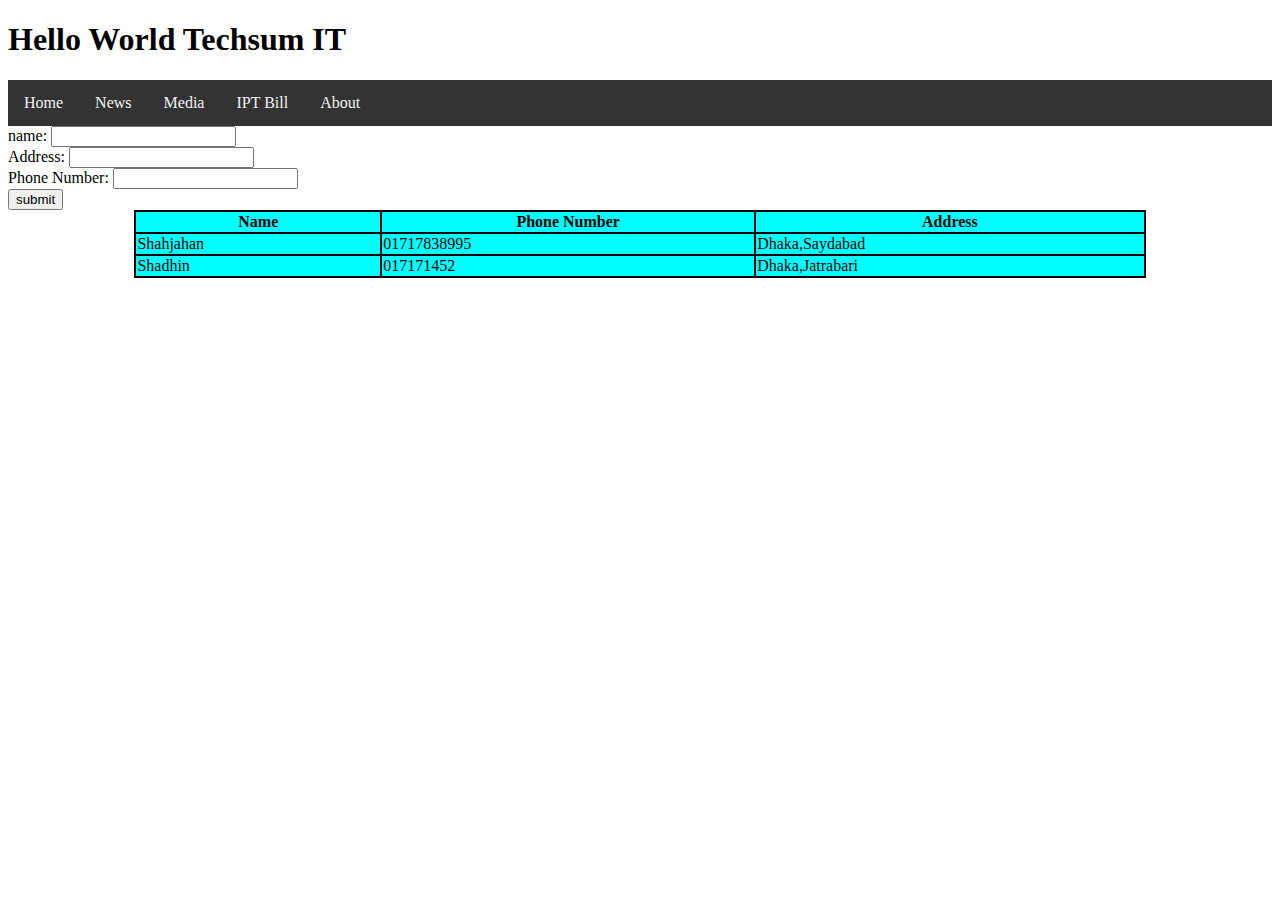
<file: index.html>
<!DOCTYPE html>
<html lang="en">
<head>
    <meta charset="UTF-8">
    <meta http-equiv="X-UA-Compatible" content="IE=edge">
    <meta name="viewport" content="width=device-width, initial-scale=1.0">
    <link rel="stylesheet" href="style.css">
    <title>Document</title>
</head>
<body>
    <h1>Hello World Techsum IT</h1>
    <div class="topnav" id="mytopnav">
        <a href="" class="active">Home</a>
        <a href="#News">News</a>
        <a href="#News">Media</a>
        <a href="billu.php">IPT Bill</a>
        <a href="#News">About</a>
        <a href="javascript:void(0);" class="icon" onclick="myFunction()"><i class="fa fa-bars"></i>
        </a>
    </div>
    <div>
        <form action="">
            <label for="">name: </label>
            <input type="text" id="name"><br>
            <label for="">Address: </label>
            <input type="text" id="Address"><br>
            <label for="">Phone Number: </label>
            <input type="number" id="Phone"><br>
            <input type="submit" value="submit">
        </form>
    </div>
    <div>
        <table style="width: 80%" align="center">
            <tr>
                <th>Name</th>
                <th>Phone Number</th>
                <th>Address</th>
            </tr>
            <tr>
                <td>Shahjahan</td>
                <td>01717838995</td>
                <td>Dhaka,Saydabad</td>
            </tr>
            <tr>
                <td>Shadhin</td>
                <td>017171452</td>
                <td>Dhaka,Jatrabari</td>
            </tr>
            
        </table>
    </div>
    <!-- <script src="script.js"></script> -->
</body>
</html>
</file>
<file: style.css>
/* ------- index.php Start ----------- */
/* Add a black background color to the top navigation */
.topnav {
  background-color: #333;
  overflow: hidden;
}
/* Style the links inside the navigation bar */
.topnav a {
  float: left;
  display: block;
  color: #f2f2f2;
  text-align: center;
  padding: 14px 16px;
  text-decoration: 17px;
}
/* Change the color of links on hover */
.topnav a:hover {
  background-color: #ddd;
  color: black;
}
/* Add an active class to highlight the current page */
.topnav a:active {
  background-color: #04aa6D;
  color: white;
}
/* Hide the link that should open and close the topnav on small screens */
,.topnav .icon {
  display: none;
}
/* ------- Index.php END ----------- */


/* Page Table */ 
table, th, tr, td{
  border: 2px solid black;
  border-collapse: collapse;
  background-color: aqua;
}
</file>
